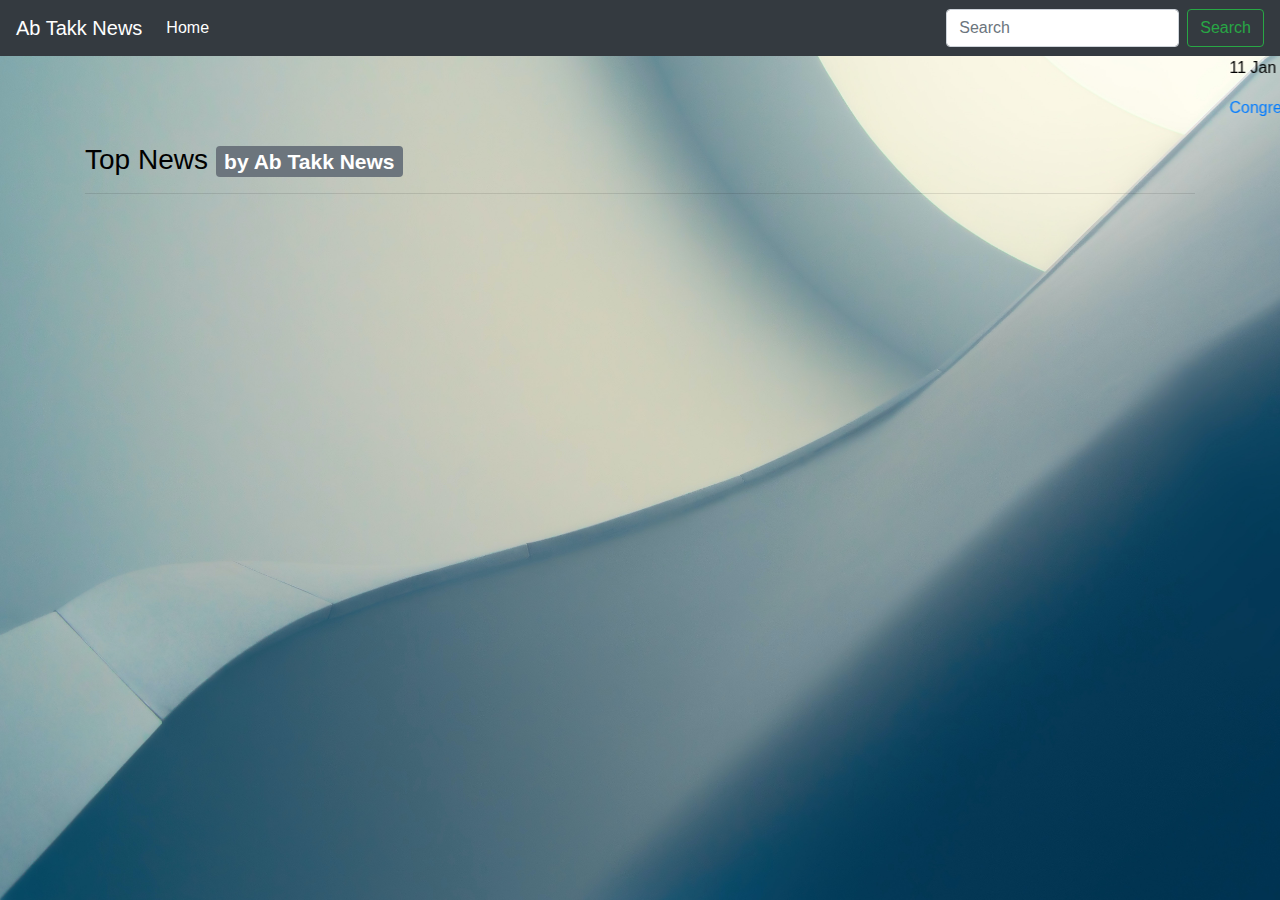
<file: index.html>
<!doctype html>
<html lang="en">

<head>
  <!-- Required meta tags -->
  <meta charset="utf-8">
  <meta name="viewport" content="width=device-width, initial-scale=1, shrink-to-fit=no">
  <link rel="stylesheet" href="index.css">
  <!-- Bootstrap CSS -->
  <link rel="stylesheet" href="https://stackpath.bootstrapcdn.com/bootstrap/4.3.1/css/bootstrap.min.css"
    integrity="sha384-ggOyR0iXCbMQv3Xipma34MD+dH/1fQ784/j6cY/iJTQUOhcWr7x9JvoRxT2MZw1T" crossorigin="anonymous">

  <title>Welcome To Ab Takk News</title>
</head>

<body>
  <nav class="navbar navbar-expand-lg navbar-dark bg-dark">
    <a class="navbar-brand" href="#">Ab Takk News</a>
    <button class="navbar-toggler" type="button" data-toggle="collapse" data-target="#navbarSupportedContent"
      aria-controls="navbarSupportedContent" aria-expanded="false" aria-label="Toggle navigation">
      <span class="navbar-toggler-icon"></span>
    </button>
    <div class="collapse navbar-collapse" id="navbarSupportedContent">
      <ul class="navbar-nav mr-auto">
        <li class="nav-item active">
          <a class="nav-link" href="#">Home <span class="sr-only">(current)</span></a>
        </li>
        
        
      </ul>
      <form class="form-inline my-2 my-lg-0">
        <input class="form-control mr-sm-2" type="search" placeholder="Search" aria-label="Search">
        <button class="btn btn-outline-success my-2 my-sm-0" type="submit">Search</button>
      </form>
    </div>
  </nav>
  <div class="breaking-news-section">
    <marquee style="color: white; " direction="left" onmouseover="this.stop()" onmouseout="this.start()">
        <a href="#" class="breaking-news">
            <p class="bntime">11 Jan 2020</p>
            Congress under pressure to reach a deal</a>
    </marquee>
</div>
  <div class="container my-3">
    <h3>Top News <span class="badge badge-secondary">by Ab Takk News</span></h3>
    <hr>
    <div class="accordion" id="newsAccordion"></div>
  </div>


  <!-- Optional JavaScript -->
  <!-- jQuery first, then Popper.js, then Bootstrap JS -->
  <script src="https://code.jquery.com/jquery-3.3.1.slim.min.js"
    integrity="sha384-q8i/X+965DzO0rT7abK41JStQIAqVgRVzpbzo5smXKp4YfRvH+8abtTE1Pi6jizo"
    crossorigin="anonymous"></script>
  <script src="https://cdnjs.cloudflare.com/ajax/libs/popper.js/1.14.7/umd/popper.min.js"
    integrity="sha384-UO2eT0CpHqdSJQ6hJty5KVphtPhzWj9WO1clHTMGa3JDZwrnQq4sF86dIHNDz0W1"
    crossorigin="anonymous"></script>
  <script src="https://stackpath.bootstrapcdn.com/bootstrap/4.3.1/js/bootstrap.min.js"
    integrity="sha384-JjSmVgyd0p3pXB1rRibZUAYoIIy6OrQ6VrjIEaFf/nJGzIxFDsf4x0xIM+B07jRM"
    crossorigin="anonymous"></script>
  <script src="index.js"></script>
</body>

</html>
</file>
<file: index.css>
body {
   
    align-items: center;
    justify-content: center;
    background-image: url(12.jpg);
    background-repeat: no-repeat;
    background-attachment: fixed;
    background-size: cover;
    color: black;
}
*{
    color: black;
}
</file>
